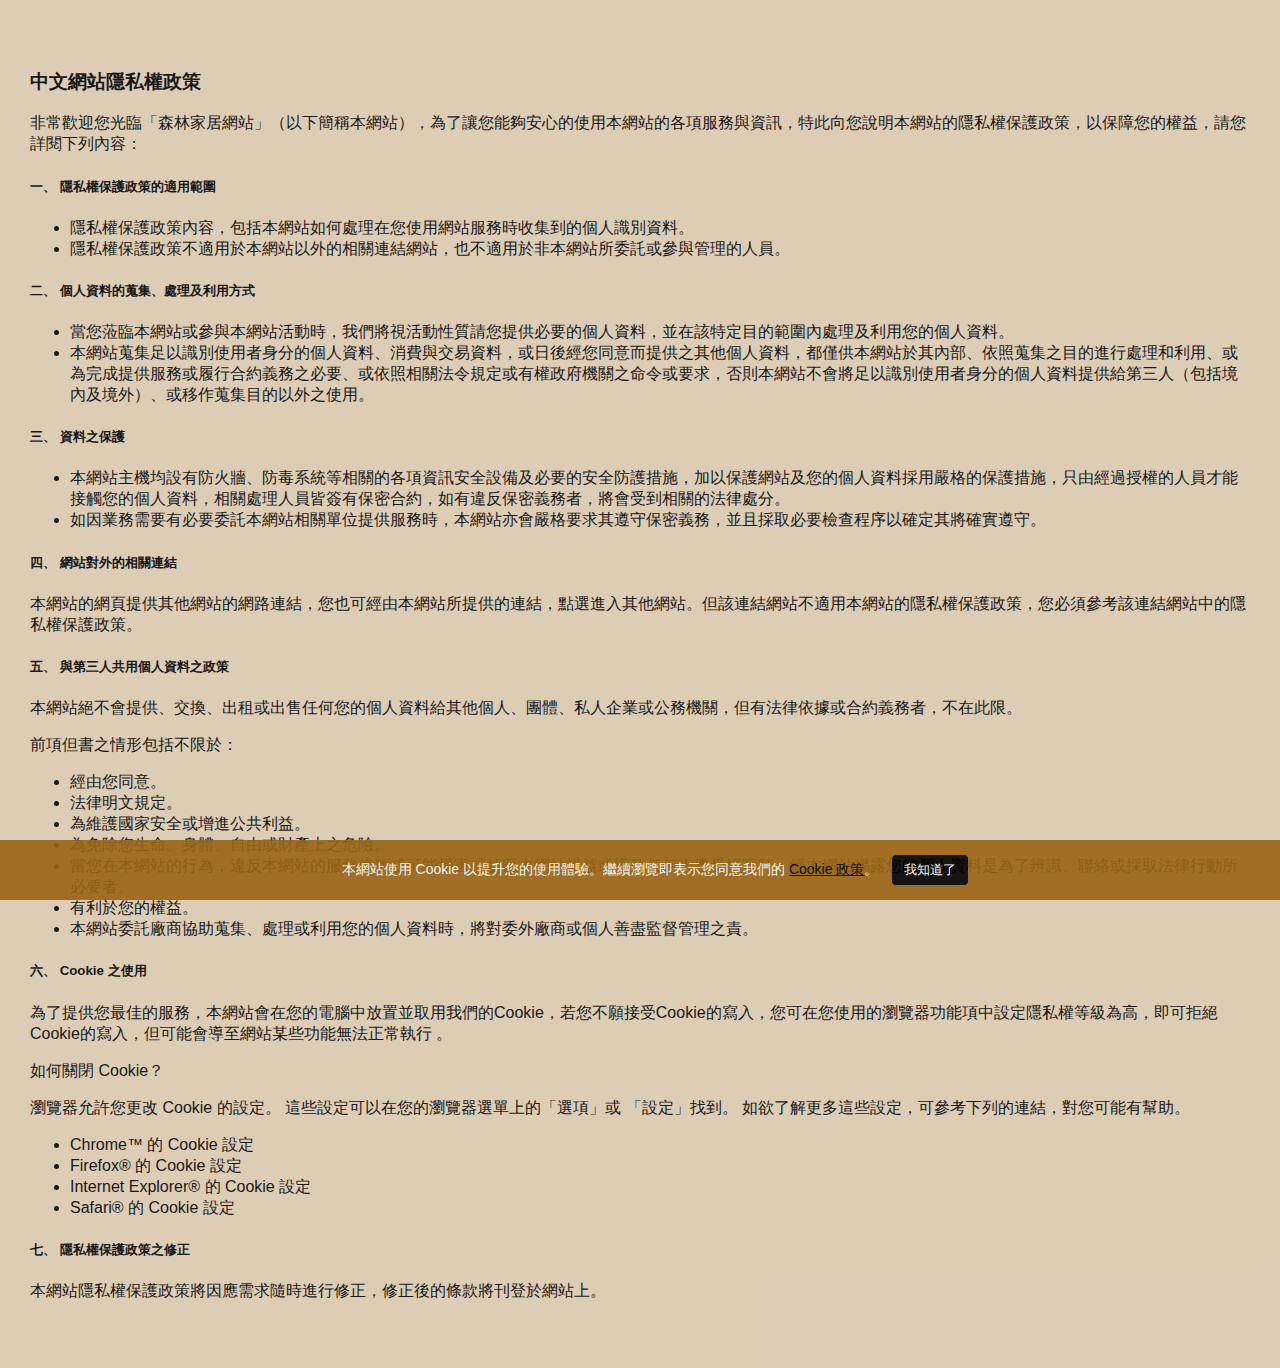
<file: cookie.html>
<!DOCTYPE html>
<html lang="en">
  <head>
    <meta charset="UTF-8" />
    <meta name="viewport" content="width=device-width, initial-scale=1.0" />
    <link rel="stylesheet" href="index.css" />
    <title>隱私權政策</title>
  </head>
  <body>
    <div class="cookie">
      <h3>中文網站隱私權政策</h3>
      <p>
        非常歡迎您光臨「森林家居網站」（以下簡稱本網站），為了讓您能夠安心的使用本網站的各項服務與資訊，特此向您說明本網站的隱私權保護政策，以保障您的權益，請您詳閱下列內容：
      </p>
      <h5>一、 隱私權保護政策的適用範圍</h5>
      <ul>
        <li>
          隱私權保護政策內容，包括本網站如何處理在您使用網站服務時收集到的個人識別資料。
        </li>
        <li>
          隱私權保護政策不適用於本網站以外的相關連結網站，也不適用於非本網站所委託或參與管理的人員。
        </li>
      </ul>
      <h5>二、 個人資料的蒐集、處理及利用方式</h5>
      <ul>
        <li>
          當您蒞臨本網站或參與本網站活動時，我們將視活動性質請您提供必要的個人資料，並在該特定目的範圍內處理及利用您的個人資料。
        </li>
        <li>
          本網站蒐集足以識別使用者身分的個人資料、消費與交易資料，或日後經您同意而提供之其他個人資料，都僅供本網站於其內部、依照蒐集之目的進行處理和利用、或為完成提供服務或履行合約義務之必要、或依照相關法令規定或有權政府機關之命令或要求，否則本網站不會將足以識別使用者身分的個人資料提供給第三人（包括境內及境外）、或移作蒐集目的以外之使用。
        </li>
      </ul>
      <h5>三、 資料之保護</h5>
      <ul>
        <li>
          本網站主機均設有防火牆、防毒系統等相關的各項資訊安全設備及必要的安全防護措施，加以保護網站及您的個人資料採用嚴格的保護措施，只由經過授權的人員才能接觸您的個人資料，相關處理人員皆簽有保密合約，如有違反保密義務者，將會受到相關的法律處分。
        </li>
        <li>
          如因業務需要有必要委託本網站相關單位提供服務時，本網站亦會嚴格要求其遵守保密義務，並且採取必要檢查程序以確定其將確實遵守。
        </li>
      </ul>
      <h5>四、 網站對外的相關連結</h5>
      <p>
        本網站的網頁提供其他網站的網路連結，您也可經由本網站所提供的連結，點選進入其他網站。但該連結網站不適用本網站的隱私權保護政策，您必須參考該連結網站中的隱私權保護政策。
      </p>
      <h5>五、 與第三人共用個人資料之政策</h5>
      <p>
        本網站絕不會提供、交換、出租或出售任何您的個人資料給其他個人、團體、私人企業或公務機關，但有法律依據或合約義務者，不在此限。
      </p>
      <p>前項但書之情形包括不限於：</p>
      <ul>
        <li>經由您同意。</li>
        <li>法律明文規定。</li>
        <li>為維護國家安全或增進公共利益。</li>
        <li>為免除您生命、身體、自由或財產上之危險。</li>
        <li>
          當您在本網站的行為，違反本網站的服務條款或可能損害或妨礙本網站權益或導致任何人遭受損害時，經本網站揭露您的個人資料是為了辨識、聯絡或採取法律行動所必要者。
        </li>
        <li>有利於您的權益。</li>
        <li>
          本網站委託廠商協助蒐集、處理或利用您的個人資料時，將對委外廠商或個人善盡監督管理之責。
        </li>
      </ul>
      <h5>六、 Cookie 之使用</h5>
      <p>
        為了提供您最佳的服務，本網站會在您的電腦中放置並取用我們的Cookie，若您不願接受Cookie的寫入，您可在您使用的瀏覽器功能項中設定隱私權等級為高，即可拒絕Cookie的寫入，但可能會導至網站某些功能無法正常執行
        。
      </p>
      <p>如何關閉 Cookie？</p>
      <p>
        瀏覽器允許您更改 Cookie 的設定。
        這些設定可以在您的瀏覽器選單上的「選項」或 「設定」找到。
        如欲了解更多這些設定，可參考下列的連結，對您可能有幫助。
      </p>
      <ul>
        <li>Chrome™ 的 Cookie 設定</li>
        <li>Firefox® 的 Cookie 設定</li>
        <li>Internet Explorer® 的 Cookie 設定</li>
        <li>Safari® 的 Cookie 設定</li>
      </ul>
      <h5>七、 隱私權保護政策之修正</h5>
      <p>
        本網站隱私權保護政策將因應需求隨時進行修正，修正後的條款將刊登於網站上。
      </p>
    </div>
    <!--cookie-->
    <div id="cookie-banner">
      本網站使用 Cookie 以提升您的使用體驗。繼續瀏覽即表示您同意我們的
      <a href="cookie.html" class="cookie-a">Cookie 政策</a>。
      <button class="cookie-btn">我知道了</button>
    </div>
  </body>
</html>
</file>
<file: index.css>
body {
  margin: 0;
  padding: 0;
  box-sizing: border-box;
  font-family: "Arial";
}
.cookie {
  padding: 50px 30px;
  background: #dac8ae;
  opacity: 0.9;
  color: #000;
}
#cookie-banner {
  position: fixed;
  bottom: 0;
  left: 0;
  width: 100%;
  background: #996515;
  color: #fff;
  padding: 15px;
  text-align: center;
  font-size: 14px;
  z-index: 9999;
  opacity: 0.9;
}
.cookie-a {
  color: #000;
  text-decoration: underline;
  text-decoration-color: #000;
}
.cookie-btn {
  margin-left: 10px;
  padding: 6px 12px;
  background: #000;
  color: #fff;
  border: none;
  border-radius: 4px;
  cursor: pointer;
}
.navbar {
  display: flex;
  justify-content: space-between;
  align-items: center;
  padding: 15px 20px;
  background: #c2b180;
}
.navbar .title {
  font-size: 27px;
  color: #000;
}
.navbar .title-btn {
  font-size: 20px;
  border: 2px solid #000;
  border-radius: 5px;
  padding: 3px 13px;
  cursor: pointer;
}
.navbar .title-btn:hover {
  background: #000;
  color: #fff;
}
.main-web-img,
.main-phone-img {
  width: 100%;
  margin: 0;
  padding: 0;
}
.main-web-img .w-img,
.main-phone-img .p-img {
  display: block;
  width: 100%;
  height: auto;
  margin: 0;
  padding: 0;
}
.main-phone-img {
  display: none;
}
.phone-img {
  width: 100%;
  display: flex;
  margin: 0;
  padding: 0;
}
.p-img {
  display: block;
  width: 100%;
}
.p-in-img {
  display: block;
  width: 50%;
  margin: 0;
  padding: 0;
}
.footer {
  color: #c2c1c1;
  text-align: center;
  background: #000;
  padding: 25px;
  font-size: 17px;
}
@media (max-width: 800px) {
  .navbar .title {
    font-size: 23px;
  }
  .navbar .title-btn {
    font-size: 17px;
    padding: 1px 13px 3px;
  }
  .footer {
    padding: 18px;
    font-size: 13px;
  }
}
@media (max-width: 500px) {
  .main-web-img {
    display: none;
  }
  .main-phone-img {
    display: block;
  }
}
@media (max-width: 450px) {
  .navbar .title {
    font-size: 19px;
  }
  .navbar .title-btn {
    font-size: 14px;
  }
  .footer {
    padding: 13px;
    font-size: 11px;
  }
}
</file>
